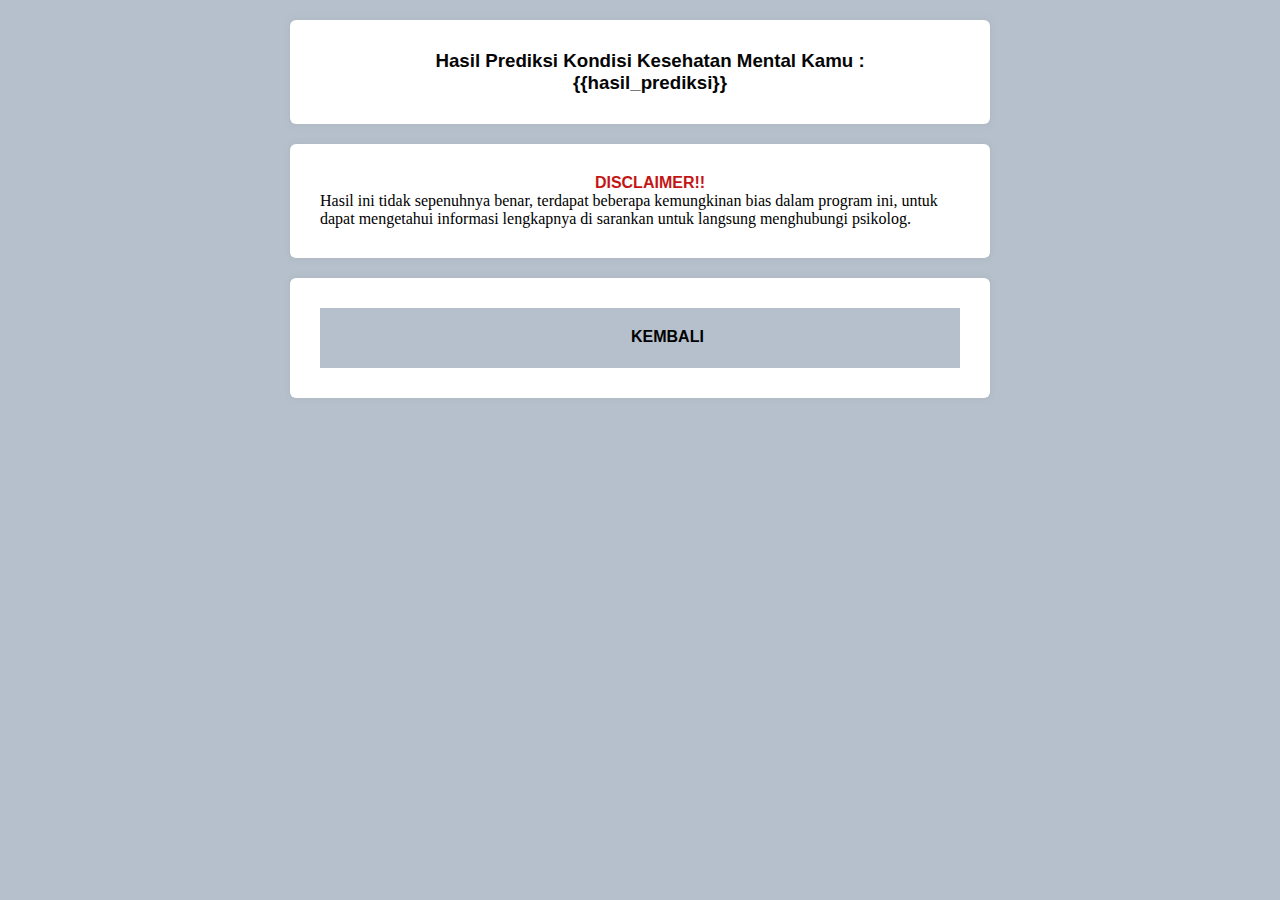
<file: netter/templates/hasil.html>
<!DOCTYPE html>
<html lang="en">
<head>
    <meta charset="UTF-8">
    <meta http-equiv="X-UA-Compatible" content="IE=edge">
    <meta name="viewport" content="width=device-width, initial-scale=1.0">
    <title>Hasil Prediksi</title>
    <!---style hasil-->
    <style>
        * {
            text-decoration: none;
            margin: 0px;
            padding: 0px;
        }
        body {
            margin: 0px;
            padding: 0px;
            font-family: 'Plus Jakarta Sans',sans=serif;
            background-color:#b5c0cc;
        }
        section#hasil{
            position: relative;
            max-width: 50%;
            margin: auto;
            margin-top: 20px;
            border-radius: 6px;
            background-color: #FFFFFF;
            box-shadow: 0 0 7px 0px rgba(136, 146, 146, 0.2);
            padding: 30px;
        }
        .menu-mobile{
            position: relative;
            float: right;
            display: none;
        }
        .menu-mobile a{
            color: bisque;
            font-size: 14px;
            text-transform: uppercase;
            text-decoration: none;
            padding: 5px 10px 5px 10px;
            border: 1px solid beige;
        }
        h1{
            font-family: "Helvetica", sans-serif;
            outline: none;
            margin: auto;
            font-size: 80px;
            text-align: center;
        }
        p{
            font-family: "Helvetica", sans-serif;
            outline: none;
            margin-top: 30px;
            font-size: 30px;
            text-align: center;
        }
        nav {
            position: relative;
            width: 100%;
            height: 60px;
            background-color:#b5c0cc;
        }

        nav ul {
            position: relative;
            top: 20px;
            margin: 0;
            float: left;
            right: 10%;
        }

        nav ul li {
            float: left;
            display: block;
            margin: 0px 15px 0px 15px;
        }

        nav ul li a {
            color: black;
            margin-left: 360px;
            font-family: "Helvetica", sans-serif;
            font-weight: bold;
        }

        nav ul li a:hover {
            background-color: #90a4bb;
            border-radius: 10px;
            margin-left: 340px;
            padding: 15px 20px 15px 20px;
            color: #FFFFFF;
            cursor: pointer;
            font-weight: bold;
        }
        h3 {
           color: rgb(5, 5, 5);
           margin-left: 20px;
           text-align: center;
           font-family: "Helvetica", sans-serif;
           }
        h4 {
           color: rgb(196, 21, 21);
           margin-left: 20px;
           text-align: center;
           font-family: "Helvetica", sans-serif;
           }
        h5 {
           color: rgb(5, 5, 5);
           margin-left: 20px;
           text-align: center;
           font-family: "Helvetica", sans-serif;
           }
    </style>
</head>
<body>
    <section id="hasil">
        <div>
            <h3>
                Hasil Prediksi Kondisi Kesehatan Mental Kamu :
            </h3>
            
            <h3>
                {{hasil_prediksi}}
            </h3>
            
        </div>
        </div>
    </section>
    <section id="hasil">
        <div>
         <h4>
         DISCLAIMER!!
        </h4>
        </div>
    </h4>Hasil ini tidak sepenuhnya benar, terdapat beberapa kemungkinan bias dalam program ini, untuk dapat mengetahui informasi lengkapnya di sarankan untuk langsung menghubungi psikolog.</h4>
        </div>
</section>
    <section id="hasil">
        <nav>
            <div class="menu-mobile">
                <a href="">Menu</a>
            </div>
            <ul>
                <li><a href="/">KEMBALI</a></li>
            </ul>
        </nav>
    </section>
</body>
</html>
</file>
